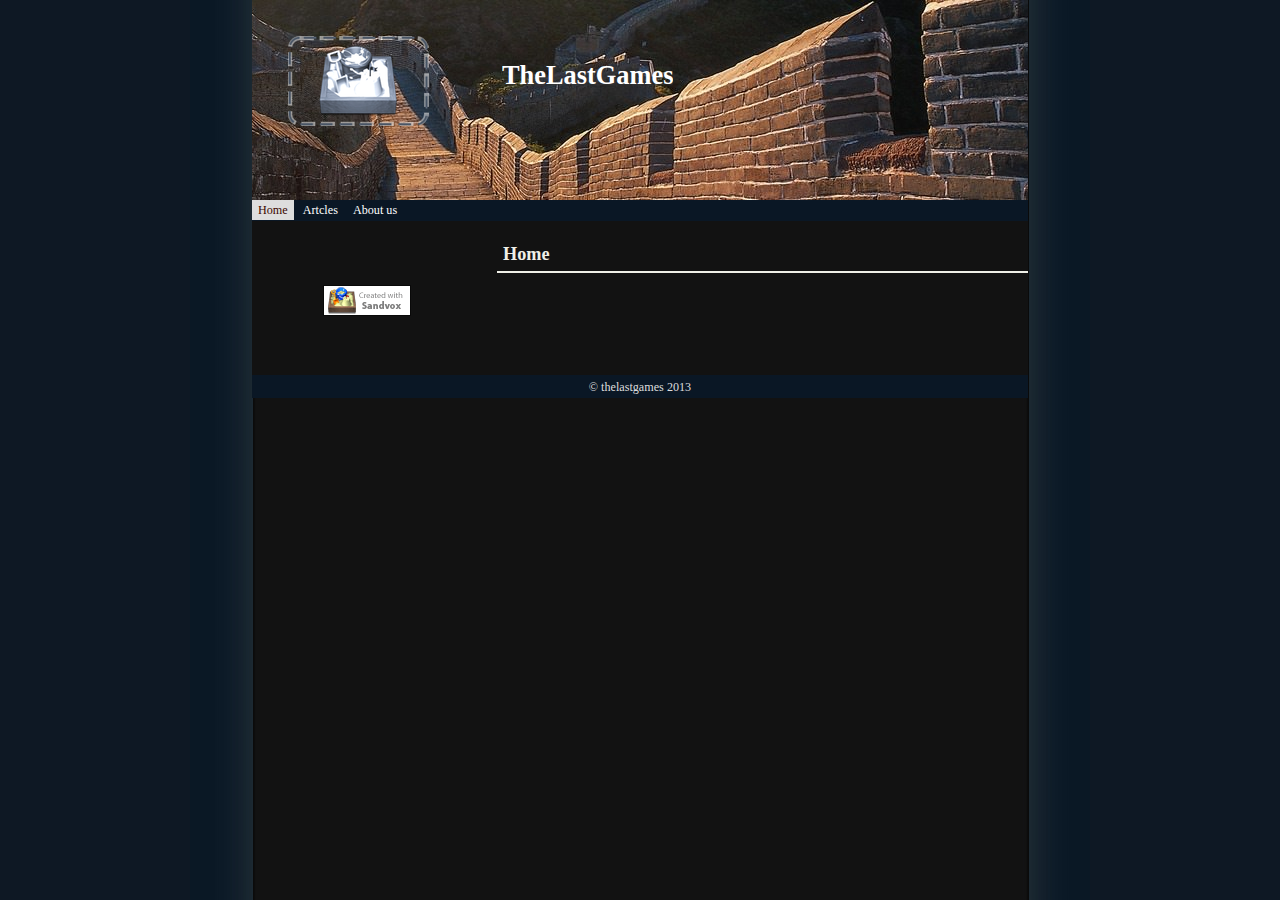
<file: TheLastGames.ssh/index.html>
<!DOCTYPE html>
<html xmlns="http://www.w3.org/1999/xhtml" xml:lang="en" lang="en">
	<head>
		<meta charset="utf-8" />
				<title>Home | TheLastGames</title>
		<meta name="robots" content="all" />
		<meta name="generator" content="Sandvox 2.8.3" />
		<meta name="viewport" content="width=777" />
		<meta http-equiv="X-UA-Compatible" content="IE=100" />
		<link rel="canonical" href="http://www.thelastgames.net/" />
		<link rel="stylesheet" type="text/css" href="sandvox_Wall/main.css" title="Wall" /><!--[if lt IE 6]>
		<link rel="stylesheet" type="text/css" href="sandvox_Wall/ie5win.css" /><![endif]-->
		<!--
		Photo credits for this website's design: <http://www.thelastgames.net/sandvox_Wall/Credits.rtf>
		Licensing for this website's design:     <http://www.thelastgames.net/sandvox_Wall/License.rtf>
		-->
		
	</head>
	<body class="sandvox has-page-title allow-sidebar no-custom-banner home-page IR" id="www_thelastgames_net" >
				<div id="page-container">
			<div id="page">
				<div id="page-top" class="has-logo has-title has-tagline">
					<div id="title">
						<span id="logo-container"><span id="logo" data-img-src="_Media/logoplaceholder_med.png" data-img-src-hr="_Media/logoplaceholder_med_hr.png" data-alt="" data-width="141" data-height="90" style="width:141px; height:90px;">
								<noscript><img src="_Media/logoplaceholder_med.png" alt="" width="141" height="90" /></noscript>
							</span>
						</span>
						<h1 class="title"><span class="in">TheLastGames</span></h1>
						<p id="tagline"><span class="in"><br /></span></p>
					</div><!-- title -->
					<div id="sitemenu-container">
						<div id="sitemenu">
							<h2 class="hidden">Site Navigation<a href="#page-content" rel="nofollow">[Skip]</a></h2>
							<div id="sitemenu-content">
								<ul>
									<li class="i1 o currentPage"><span class="in">Home</span></li>
									<li class="i2 e"><a href="artcles.html" title="Artcles"><span class="in">Artcles</span></a></li>
									<li class="i3 o last-item last"><a href="about-us.html" title="About us"><span class="in">About us</span></a></li>
								</ul>
							</div> <!-- /sitemenu-content -->
						</div> <!-- /sitemenu -->
					</div> <!-- sitemenu-container -->
				</div> <!-- page-top -->
				<div class="clear below-page-top"></div>
				<div id="page-content" class="">
					<div id="sidebar-container">
						<div id="sidebar">
							<div id="sidebar-top"></div>
							<div id="sidebar-content">
								<h3 class="hidden">Sidebar<a rel="nofollow" href="#main">[Skip]</a></h3>
								<div class="pagelet untitled i1 o">
									<div class="pagelet-body">
										<div>
											<!-- sandvox.PageCounterElement -->
											<div id="pc" style="text-align: center;" class="page_counter"></div>
											<!-- /sandvox.PageCounterElement -->
										</div>
									</div>
								</div>
								<div class="pagelet untitled i2 e last-item">
									<div class="pagelet-body">
										<div>
											<!-- sandvox.BadgeElement -->
											<div style="text-align:center; padding-top:30px; padding-bottom:30px;">
												<div class="sandvox_icon_white"><a href="http://www.sandvox.com/?utm_campaign=pointback&amp;utm_medium=banner&amp;utm_content=b1&amp;utm_source=cust_site" title="Learn about Sandvox - Build websites, photo albums, and blogs on the Mac"> Sandvox</a></div>
											</div>
											<!-- /sandvox.BadgeElement -->
										</div>
									</div>
								</div>
							</div> <!-- sidebar-content -->
							<div id="sidebar-bottom"></div>
						</div> <!-- sidebar -->
					</div> <!-- sidebar-container -->
					<div id="main">
						<div id="main-top"></div>
						<div id="main-content">
							<h2 class="title"><span class="in">Home</span></h2>
							<div class="article">
								<div class="article-content">
									<div class="RichTextElement">
										<div><p><br /></p></div>
									</div>
								</div> <!-- /article-content -->
								<div class="article-info">
								</div> <!-- /article-info -->
							</div> <!-- /article -->
						</div> <!-- main-content -->
						<div id="main-bottom"></div>
					</div> <!-- main -->
				</div> <!-- content -->
				<div class="clear below-content"></div>
				<div id="page-bottom">
					<div id="page-bottom-contents">
						<div>© thelastgames 2013</div>
						<div class="hidden"> <a rel="nofollow" href="#title">[Back To Top]</a></div>
					</div>
				</div> <!-- page-bottom -->
			</div> <!-- container -->
			<div id="extraDiv1"><span></span></div><div id="extraDiv2"><span></span></div><div id="extraDiv3"><span></span></div><div id="extraDiv4"><span></span></div><div id="extraDiv5"><span></span></div><div id="extraDiv6"><span></span></div>
		</div> <!-- specific body type -->
		<script src="//ajax.aspnetcdn.com/ajax/jQuery/jquery-1.9.1.min.js"></script>
		<script>
		if (typeof jQuery === 'undefined') document.write('<scr'+'ipt src="_Resources/jquery-1.9.1.min.js"></scr'+'ipt>');
		</script>
		<script charset="utf-8" src="http://service.karelia.com/ctr/count.js?u=http://www.thelastgames.net/"></script>
		<script>
		$(document).ready(function(){var e=window.devicePixelRatio&&window.devicePixelRatio>1?window.devicePixelRatio:1,n=window.innerWidth>window.innerHeight?screen.height:screen.width;$("span[data-img-src-hr]").each(function(){var s=$(this).width(),o=$(this).data("width"),u=$(this).data("height"),a=$(this).data("alt");t='<img src="',d=e>1&&o<2*s&&o<2*n;i=0,r=$(this)[0].attributes;if(d){t+=$(this).data("img-src-hr")}else{t+=$(this).data("img-src")}t+='"';if(a)t+=' alt="'+a+'"';if(o)t+=' width="'+o+'"';if(u)t+=' height="'+u+'"';for(l=r.length;i<l;i++){var f=r[i].name;if(!f.match(/(data-width|data-height|data-alt|data-img-src)/g)){t+=" "+f+'="'+r[i].value+'"'}}t+=" />";$(this).replaceWith($(t))})})
		var paragraph = document.createElement("p");
		var text = document.createTextNode(svxPageCount);
		paragraph.appendChild(text);
		document.getElementById("pc").appendChild(paragraph);
		</script><noscript>
		    <!-- tickle pagecounter by loading a small image -->
		    <p><img src="http://service.karelia.com/ctr/noscript.gif?u=http://www.thelastgames.net/" alt="" /></p>
		</noscript>
		
		
	</body>
</html>
</file>
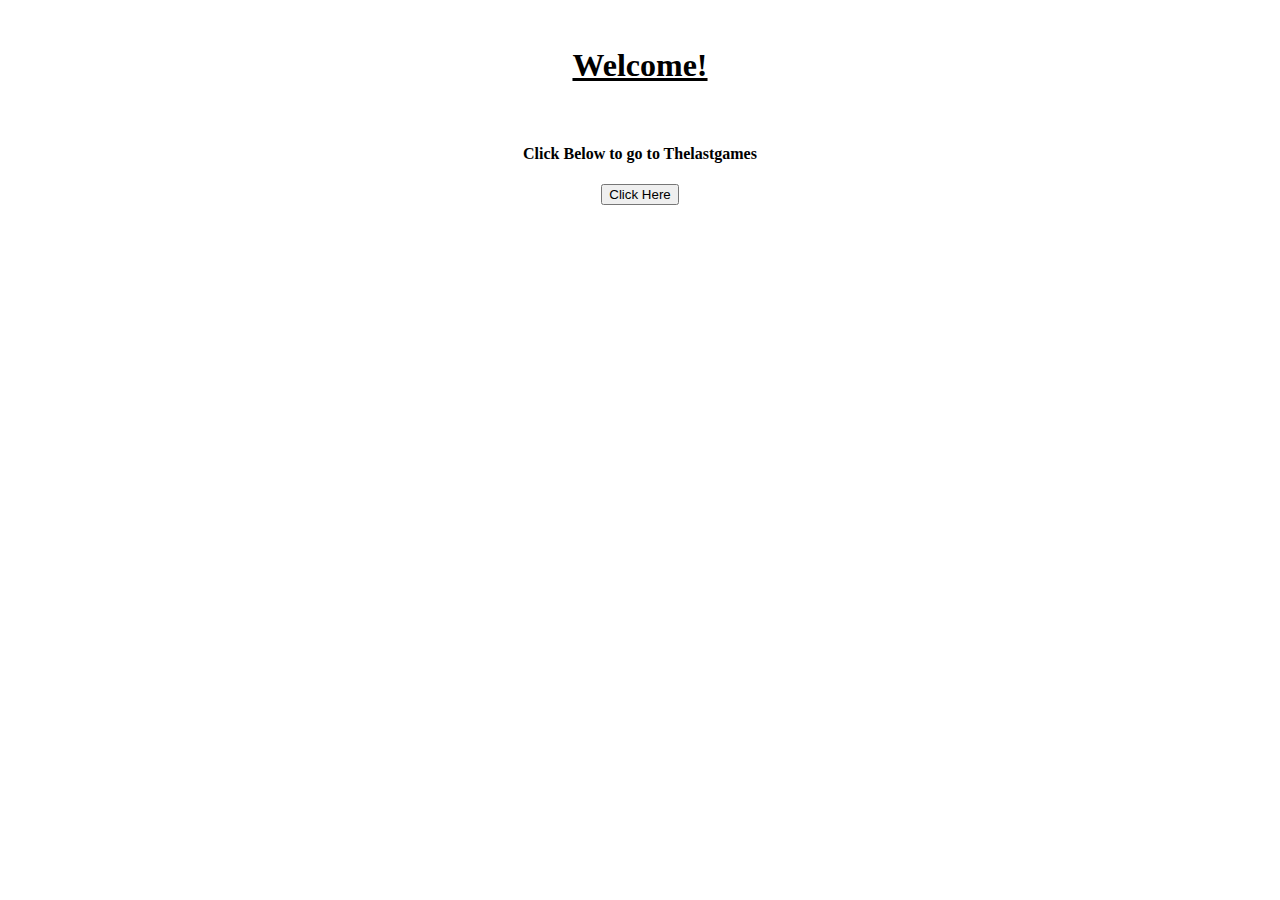
<file: homepage.html>
<html>
<header>
<title>
Thelastgames
</title>
</header>
<body>
<br>
<p>
<center>
<b><u><h1>Welcome!</h1></u></b>
</p>
<br>
<p>
<h4>Click Below to go to Thelastgames<h4>
</p>
<a href="http://thelastgames.webs.com"><input type="submit" name="submit" value="Click Here">
</p>
</body>
</html>
</file>
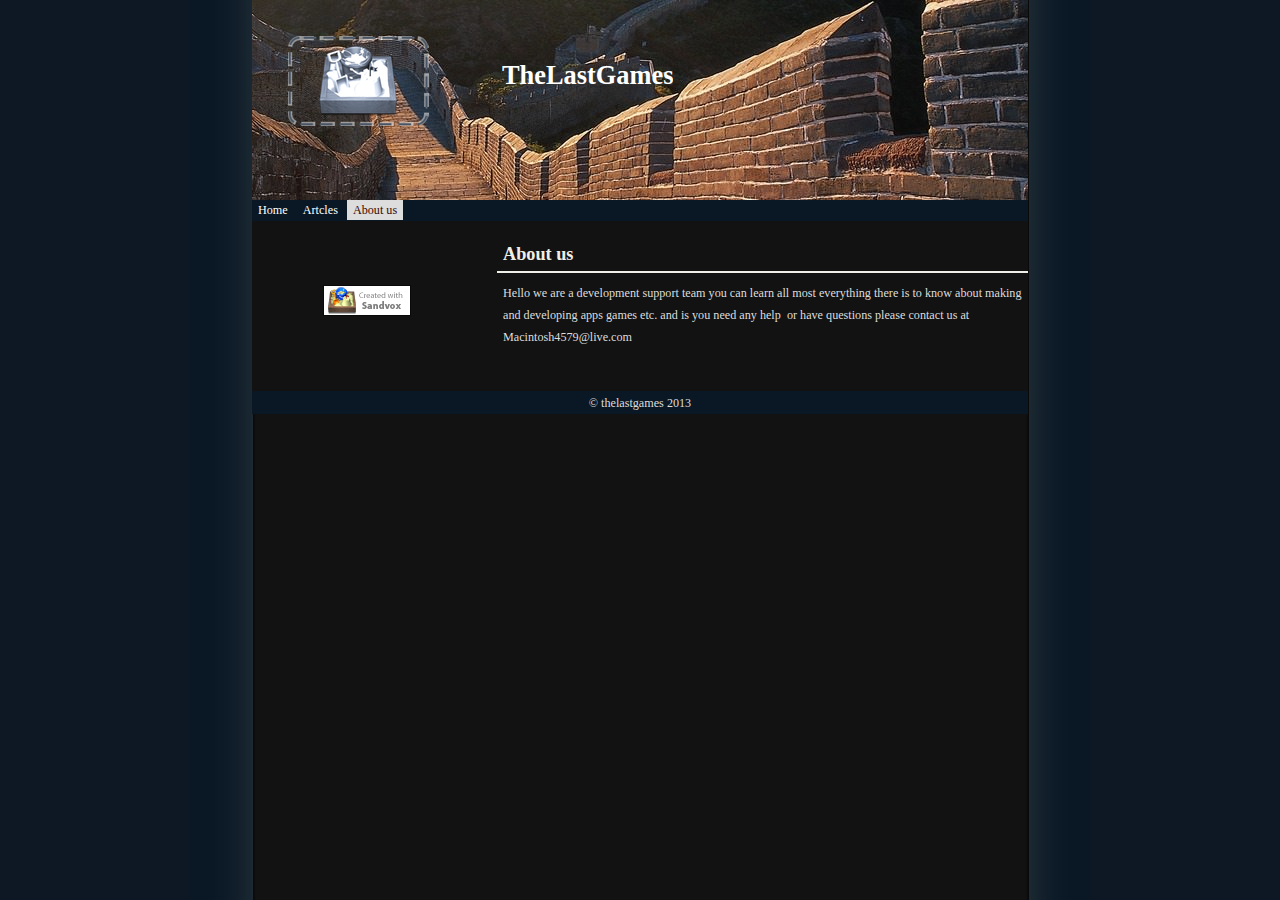
<file: TheLastGames.ssh/about-us.html>
<!DOCTYPE html>
<html xmlns="http://www.w3.org/1999/xhtml" xml:lang="en" lang="en">
	<head>
		<meta charset="utf-8" />
				<title>About us | TheLastGames</title>
		<meta name="robots" content="all" />
		<meta name="generator" content="Sandvox 2.8.3" />
		<meta name="viewport" content="width=777" />
		<meta http-equiv="X-UA-Compatible" content="IE=100" />
		<link rel="canonical" href="http://www.thelastgames.net/about-us.html" />
		<link rel="stylesheet" type="text/css" href="sandvox_Wall/main.css" title="Wall" /><!--[if lt IE 6]>
		<link rel="stylesheet" type="text/css" href="sandvox_Wall/ie5win.css" /><![endif]-->
		<!--
		Photo credits for this website's design: <http://www.thelastgames.net/sandvox_Wall/Credits.rtf>
		Licensing for this website's design:     <http://www.thelastgames.net/sandvox_Wall/License.rtf>
		-->
		
	</head>
	<body class="sandvox has-page-title allow-sidebar no-custom-banner no-navigation IR" id="www_thelastgames_net" >
				<div id="page-container">
			<div id="page">
				<div id="page-top" class="has-logo has-title has-tagline">
					<div id="title">
						<a href="./" class="imageLink"><span id="logo-container"><span id="logo" data-img-src="_Media/logoplaceholder_med.png" data-img-src-hr="_Media/logoplaceholder_med_hr.png" data-alt="" data-width="141" data-height="90" style="width:141px; height:90px;">
									<noscript><img src="_Media/logoplaceholder_med.png" alt="" width="141" height="90" /></noscript>
								</span>
							</span>
						</a>
						<h1 class="title in"><a href="./"><span class="in">TheLastGames</span></a></h1>
						<p id="tagline"><span class="in"><br /></span></p>
					</div><!-- title -->
					<div id="sitemenu-container">
						<div id="sitemenu">
							<h2 class="hidden">Site Navigation<a href="#page-content" rel="nofollow">[Skip]</a></h2>
							<div id="sitemenu-content">
								<ul>
									<li class="i1 o"><a href="./" title="Home"><span class="in">Home</span></a></li>
									<li class="i2 e"><a href="artcles.html" title="Artcles"><span class="in">Artcles</span></a></li>
									<li class="i3 o last-item last currentPage"><span class="in">About us</span></li>
								</ul>
							</div> <!-- /sitemenu-content -->
						</div> <!-- /sitemenu -->
					</div> <!-- sitemenu-container -->
				</div> <!-- page-top -->
				<div class="clear below-page-top"></div>
				<div id="page-content" class="no-navigation">
					<div id="sidebar-container">
						<div id="sidebar">
							<div id="sidebar-top"></div>
							<div id="sidebar-content">
								<h3 class="hidden">Sidebar<a rel="nofollow" href="#main">[Skip]</a></h3>
								<div class="pagelet untitled i1 o">
									<div class="pagelet-body">
										<div>
											<!-- sandvox.PageCounterElement -->
											<div id="pc" style="text-align: center;" class="page_counter"></div>
											<!-- /sandvox.PageCounterElement -->
										</div>
									</div>
								</div>
								<div class="pagelet untitled i2 e last-item">
									<div class="pagelet-body">
										<div>
											<!-- sandvox.BadgeElement -->
											<div style="text-align:center; padding-top:30px; padding-bottom:30px;">
												<div class="sandvox_icon_white"><a href="http://www.sandvox.com/?utm_campaign=pointback&amp;utm_medium=banner&amp;utm_content=b1&amp;utm_source=cust_site" title="Learn about Sandvox - Build websites, photo albums, and blogs on the Mac"> Sandvox</a></div>
											</div>
											<!-- /sandvox.BadgeElement -->
										</div>
									</div>
								</div>
							</div> <!-- sidebar-content -->
							<div id="sidebar-bottom"></div>
						</div> <!-- sidebar -->
					</div> <!-- sidebar-container -->
					<div id="main">
						<div id="main-top"></div>
						<div id="main-content">
							<h2 class="title"><span class="in">About us</span></h2>
							<div class="article">
								<div class="article-content">
									<div class="RichTextElement">
										<div><p>Hello we are a development support team you can learn all most everything there is to know about making and developing apps games etc. and is you need any help  or have questions please contact us at Macintosh4579@live.com  </p></div>
									</div>
								</div> <!-- /article-content -->
								<div class="article-info">
								</div> <!-- /article-info -->
							</div> <!-- /article -->
						</div> <!-- main-content -->
						<div id="main-bottom"></div>
					</div> <!-- main -->
				</div> <!-- content -->
				<div class="clear below-content"></div>
				<div id="page-bottom">
					<div id="page-bottom-contents">
						<div>© thelastgames 2013</div>
						<div class="hidden"> <a rel="nofollow" href="#title">[Back To Top]</a></div>
					</div>
				</div> <!-- page-bottom -->
			</div> <!-- container -->
			<div id="extraDiv1"><span></span></div><div id="extraDiv2"><span></span></div><div id="extraDiv3"><span></span></div><div id="extraDiv4"><span></span></div><div id="extraDiv5"><span></span></div><div id="extraDiv6"><span></span></div>
		</div> <!-- specific body type -->
		<script src="//ajax.aspnetcdn.com/ajax/jQuery/jquery-1.9.1.min.js"></script>
		<script>
		if (typeof jQuery === 'undefined') document.write('<scr'+'ipt src="_Resources/jquery-1.9.1.min.js"></scr'+'ipt>');
		</script>
		<script charset="utf-8" src="http://service.karelia.com/ctr/count.js?u=http://www.thelastgames.net/about-us.html"></script>
		<script>
		$(document).ready(function(){var e=window.devicePixelRatio&&window.devicePixelRatio>1?window.devicePixelRatio:1,n=window.innerWidth>window.innerHeight?screen.height:screen.width;$("span[data-img-src-hr]").each(function(){var s=$(this).width(),o=$(this).data("width"),u=$(this).data("height"),a=$(this).data("alt");t='<img src="',d=e>1&&o<2*s&&o<2*n;i=0,r=$(this)[0].attributes;if(d){t+=$(this).data("img-src-hr")}else{t+=$(this).data("img-src")}t+='"';if(a)t+=' alt="'+a+'"';if(o)t+=' width="'+o+'"';if(u)t+=' height="'+u+'"';for(l=r.length;i<l;i++){var f=r[i].name;if(!f.match(/(data-width|data-height|data-alt|data-img-src)/g)){t+=" "+f+'="'+r[i].value+'"'}}t+=" />";$(this).replaceWith($(t))})})
		var paragraph = document.createElement("p");
		var text = document.createTextNode(svxPageCount);
		paragraph.appendChild(text);
		document.getElementById("pc").appendChild(paragraph);
		</script><noscript>
		    <!-- tickle pagecounter by loading a small image -->
		    <p><img src="http://service.karelia.com/ctr/noscript.gif?u=http://www.thelastgames.net/about-us.html" alt="" /></p>
		</noscript>
		
		
	</body>
</html>
</file>
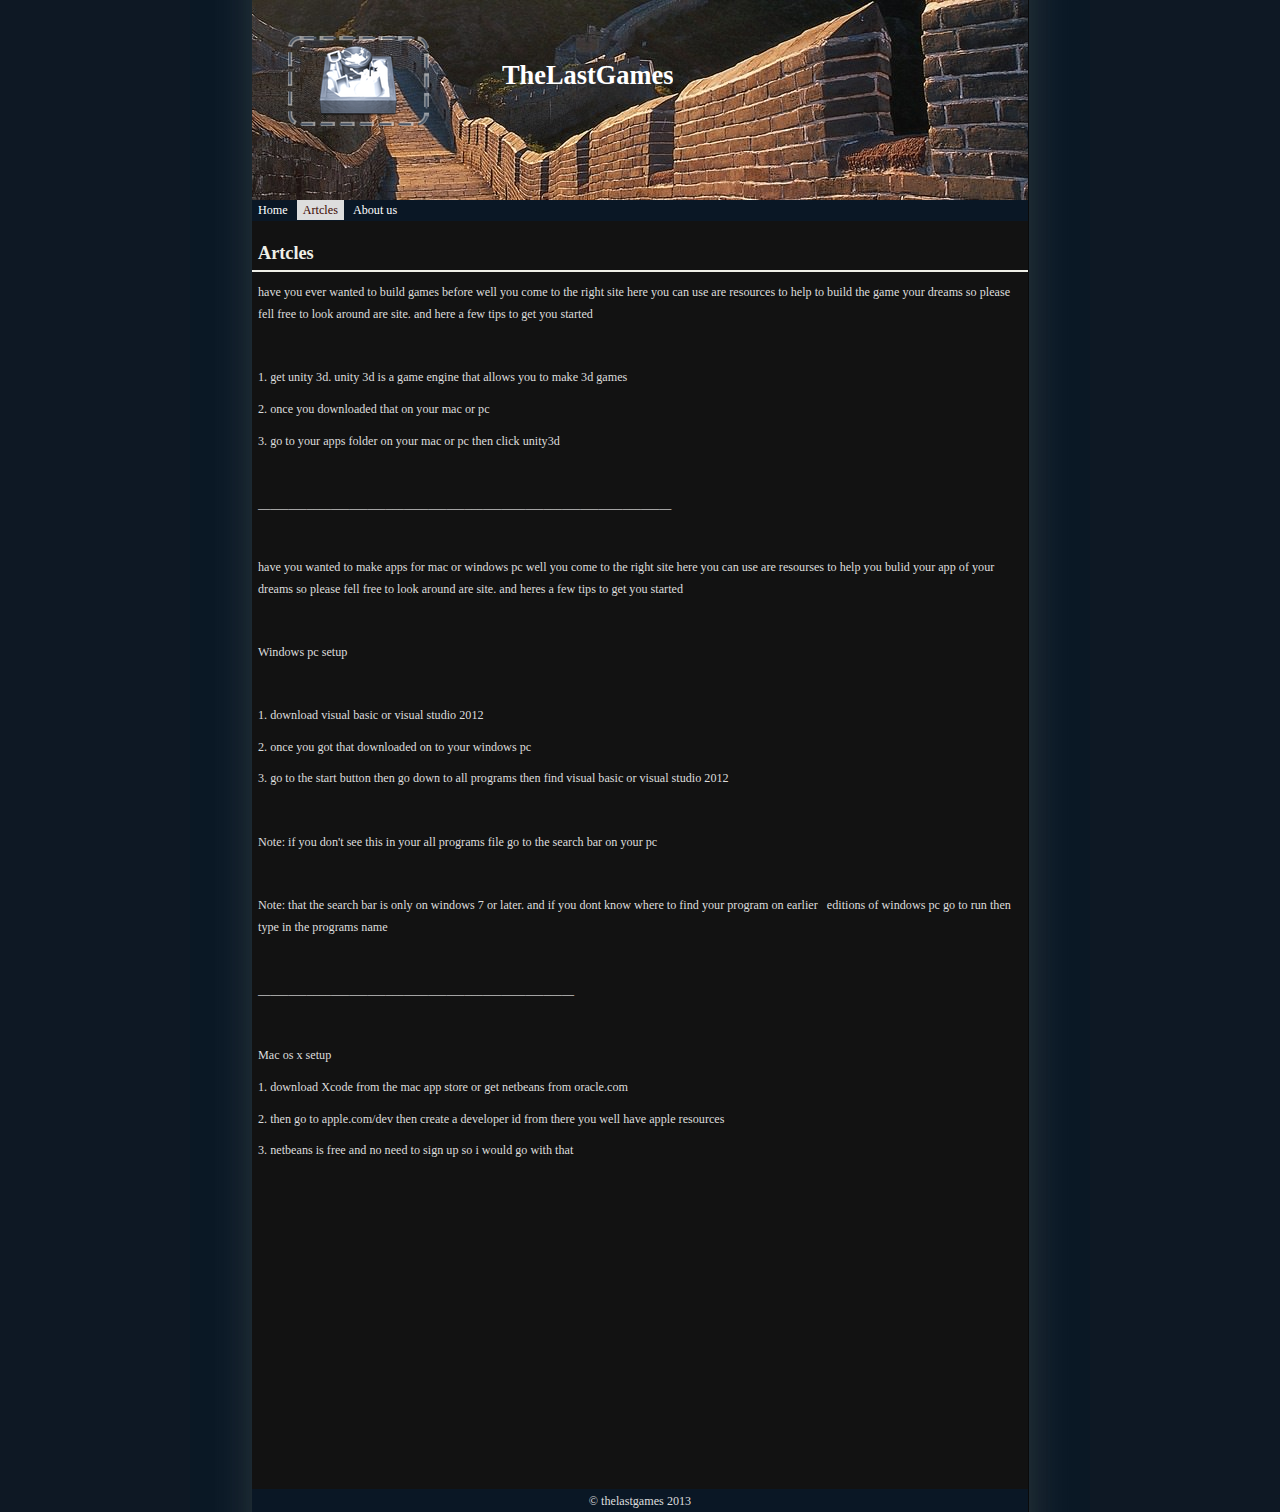
<file: TheLastGames.ssh/artcles.html>
<!DOCTYPE html>
<html xmlns="http://www.w3.org/1999/xhtml" xml:lang="en" lang="en">
	<head>
		<meta charset="utf-8" />
				<title>Artcles | TheLastGames</title>
		<meta name="robots" content="all" />
		<meta name="generator" content="Sandvox 2.8.3" />
		<meta name="viewport" content="width=777" />
		<meta http-equiv="X-UA-Compatible" content="IE=100" />
		<link rel="canonical" href="http://www.thelastgames.net/artcles.html" />
		<link rel="stylesheet" type="text/css" href="sandvox_Wall/main.css" title="Wall" /><!--[if lt IE 6]>
		<link rel="stylesheet" type="text/css" href="sandvox_Wall/ie5win.css" /><![endif]-->
		<!--
		Photo credits for this website's design: <http://www.thelastgames.net/sandvox_Wall/Credits.rtf>
		Licensing for this website's design:     <http://www.thelastgames.net/sandvox_Wall/License.rtf>
		-->
		
	</head>
	<body class="sandvox has-page-title no-sidebar no-custom-banner no-navigation IR" id="www_thelastgames_net" >
				<div id="page-container">
			<div id="page">
				<div id="page-top" class="has-logo has-title has-tagline">
					<div id="title">
						<a href="./" class="imageLink"><span id="logo-container"><span id="logo" data-img-src="_Media/logoplaceholder_med.png" data-img-src-hr="_Media/logoplaceholder_med_hr.png" data-alt="" data-width="141" data-height="90" style="width:141px; height:90px;">
									<noscript><img src="_Media/logoplaceholder_med.png" alt="" width="141" height="90" /></noscript>
								</span>
							</span>
						</a>
						<h1 class="title in"><a href="./"><span class="in">TheLastGames</span></a></h1>
						<p id="tagline"><span class="in"><br /></span></p>
					</div><!-- title -->
					<div id="sitemenu-container">
						<div id="sitemenu">
							<h2 class="hidden">Site Navigation<a href="#page-content" rel="nofollow">[Skip]</a></h2>
							<div id="sitemenu-content">
								<ul>
									<li class="i1 o"><a href="./" title="Home"><span class="in">Home</span></a></li>
									<li class="i2 e currentPage"><span class="in">Artcles</span></li>
									<li class="i3 o last-item last"><a href="about-us.html" title="About us"><span class="in">About us</span></a></li>
								</ul>
							</div> <!-- /sitemenu-content -->
						</div> <!-- /sitemenu -->
					</div> <!-- sitemenu-container -->
				</div> <!-- page-top -->
				<div class="clear below-page-top"></div>
				<div id="page-content" class="no-navigation">
					<div id="main">
						<div id="main-top"></div>
						<div id="main-content">
							<h2 class="title"><span class="in">Artcles</span></h2>
							<div class="article">
								<div class="article-content">
									<div class="RichTextElement">
										<div><p>have you ever wanted to build games before well you come to the right site here you can use are resources to help to build the game your dreams so please fell free to look around are site. and here a few tips to get you started</p><p><br /></p><p>1. get unity 3d. unity 3d is a game engine that allows you to make 3d games  </p><p>2. once you downloaded that on your mac or pc </p><p>3. go to your apps folder on your mac or pc then click unity3d  </p><p><br /></p><p>____________________________________________________________________</p><p><br /></p><p>have you wanted to make apps for mac or windows pc well you come to the right site here you can use are resourses to help you bulid your app of your dreams so please fell free to look around are site. and heres a few tips to get you started </p><p><br /></p><p>Windows pc setup</p><p><br /></p><p>1. download visual basic or visual studio 2012</p><p>2. once you got that downloaded on to your windows pc </p><p>3. go to the start button then go down to all programs then find visual basic or visual studio 2012</p><p><br /></p><p>Note: if you don't see this in your all programs file go to the search bar on your pc </p><p><br /></p><p>Note: that the search bar is only on windows 7 or later. and if you dont know where to find your program on earlier   editions of windows pc go to run then type in the programs name</p><p><br /></p><p>____________________________________________________<br /><br /><br />Mac os x setup</p><p>1. download Xcode from the mac app store or get netbeans from oracle.com</p><p>2. then go to apple.com/dev then create a developer id from there you well have apple resources </p><p>3. netbeans is free and no need to sign up so i would go with that</p><p><br /></p><p><br /></p><p><br /></p><p><br /></p><p><br /></p><p><br /></p><p><br /></p><p><br /></p><br /></div>
									</div>
								</div> <!-- /article-content -->
								<div class="article-info">
								</div> <!-- /article-info -->
							</div> <!-- /article -->
						</div> <!-- main-content -->
						<div id="main-bottom"></div>
					</div> <!-- main -->
				</div> <!-- content -->
				<div class="clear below-content"></div>
				<div id="page-bottom">
					<div id="page-bottom-contents">
						<div>© thelastgames 2013</div>
						<div class="hidden"> <a rel="nofollow" href="#title">[Back To Top]</a></div>
					</div>
				</div> <!-- page-bottom -->
			</div> <!-- container -->
			<div id="extraDiv1"><span></span></div><div id="extraDiv2"><span></span></div><div id="extraDiv3"><span></span></div><div id="extraDiv4"><span></span></div><div id="extraDiv5"><span></span></div><div id="extraDiv6"><span></span></div>
		</div> <!-- specific body type -->
		<script src="//ajax.aspnetcdn.com/ajax/jQuery/jquery-1.9.1.min.js"></script>
		<script>
		if (typeof jQuery === 'undefined') document.write('<scr'+'ipt src="_Resources/jquery-1.9.1.min.js"></scr'+'ipt>');
		</script>
		
		<script>
		$(document).ready(function(){var e=window.devicePixelRatio&&window.devicePixelRatio>1?window.devicePixelRatio:1,n=window.innerWidth>window.innerHeight?screen.height:screen.width;$("span[data-img-src-hr]").each(function(){var s=$(this).width(),o=$(this).data("width"),u=$(this).data("height"),a=$(this).data("alt");t='<img src="',d=e>1&&o<2*s&&o<2*n;i=0,r=$(this)[0].attributes;if(d){t+=$(this).data("img-src-hr")}else{t+=$(this).data("img-src")}t+='"';if(a)t+=' alt="'+a+'"';if(o)t+=' width="'+o+'"';if(u)t+=' height="'+u+'"';for(l=r.length;i<l;i++){var f=r[i].name;if(!f.match(/(data-width|data-height|data-alt|data-img-src)/g)){t+=" "+f+'="'+r[i].value+'"'}}t+=" />";$(this).replaceWith($(t))})})
		</script>
		
	</body>
</html>
</file>
<file: TheLastGames.ssh/sandvox_Wall/main.css>
@charset "UTF-8";

/* 
   css Copyright © 2005-2012 Karelia Software. All rights reserved.
   css released under Creative Commons License  - http://creativecommons.org/licenses/by-sa/2.5/ 
   All associated graphics belong to their respective owners and are licensed separately. 
*/

/* IE7 hacks */

*:first-child+html .gridItem img {
	position:relative;
	top:0px;
}

*:first-child+html .gridItem h3 {
	position:relative;
	top:0px;
}

/* Navigation arrows */
div.text-navigation { text-align:center; margin-bottom:1em;}
div.text-navigation div { display:inline; margin:0px 0.5em; }
.collection-navigation .disabled-navigation { text-indent:-5000px; }

/* 2.0 wrap compatibility. 2.0-compatible designs can further adjust these if they need */
.wide { display:block; }

.narrow.left {   /* Some designs won't respect without !important */
    float:left!important;
    clear:left!important;
}
.narrow.right {
    float:right!important;
    clear:right!important;
}

.wide.left .graphic, img.wide.left { margin-left:0px; margin-right:auto; }
.wide.center .graphic, img.wide.center { margin-left:auto; margin-right:auto; }
.wide.right .graphic, img.wide.right { margin-left:auto; margin-right:0px; }

.ImageElement.left, .AudioElement.left { text-align:left; }
.ImageElement.center, .AudioElement.center { text-align:center; }
.ImageElement.right, .AudioElement.right { text-align:right; }

/* Captions should align themselves with the graphic */
.graphic-container.left .caption { text-align:left; }
.graphic-container.center .caption { text-align:center; }
.graphic-container.right .caption { text-align:right; }

/* Inline iframes need to display as a block to layout right */
.graphic iframe { display:block; }

/* Pagelet photo grids should be generally be auto width (some 1.x designs hardcoded an exact width) */
.pagelet .photogrid-index { width:auto; }

/* For content like amazon which forces white background. Design SHOULD set color for A tag and text color. */
.whiteBackground
{
	background-color:white;
}

.article-info
{
	margin-bottom:1em;
}
 
/* Firefox reduce dotted lines on links */
.photo-navigation a:focus, .replaced a:focus {overflow:hidden;}

/* Disqus correction to prevent overflow scroll bars in some designs */
#dsq-content { overflow:hidden; }
#dsq-content .dsq-auth-header { width: auto!important; }
#dsq-content .dsq-by { margin: 4px 6px 0px 0px; }
#dsq-content .dsq-by a, #dsq-content .dsq-by a:hover { border: 0px none; }
#dsq-content h3 { margin:0px; }

/* Site menus. Don't wrap the top level items, and wrap sub-menu items normaly. */
#sitemenu-content ul li {white-space: nowrap}
* html #sitemenu-content ul li {white-space: normal}
*:first-child+html #sitemenu-content ul li {white-space: normal}
#sitemenu-content ul ul li {white-space: normal}
#sitemenu-content span.in { position: relative; }

body { word-wrap:break-word; }

/* Make sure scaled-down images look good in IE */
img { -ms-interpolation-mode: bicubic; }

.sandvox_icon_white { text-indent:-9999px; background:url(../_Resources/sandvox_icon_white.png) no-repeat; margin:auto !important; width:88px; height:31px; }

@media only screen and (-webkit-min-device-pixel-ratio: 1.5), only screen and (min--moz-device-pixel-ratio: 1.5), only screen and (min-resolution: 240dpi) { .sandvox_icon_white { background:url(../_Resources/sandvox_icon_white@2x.png) no-repeat; -moz-background-size:88px 31px; -o-background-size:88px 31px; -webkit-background-size:88px 31px; background-size:88px 31px; } }

/* 
   css Copyright © 2007-2012 Karelia Software. All rights reserved.
   css released under Creative Commons License 
        - http://creativecommons.org/licenses/by-sa/2.5/ 
   All associated graphics belong to their respective owners 
        and are licensed separately. 
*/


/*
GLOBAL

Try to define style properties as globally as possible. E.g. the basic font setting should be right there for the body element
*/

* { 
	margin:0px;
	padding:0px;
}

body {
	font-family: Georgia, Palatino, Times,serif;
	font-size: 76%; /* as recommended in CSS guide */
	background:#0e1824 url(body-background.jpeg) center repeat-y;
	color:#ddd;
	line-height:1.6;
}

img {
	border:0px #000 none;
}

a {
	color: #eee;
}

a:visited {
	color: #ddd;
}

a:hover, a:active {
	color: #bbb;
}


h5, h6 {
	font-size: 100%;
}


#page {
	width:776px;
	margin:0px auto;
	background: #121212;
}

#title {
	color: #fff;
	overflow: hidden;
	height:200px;
	background: url(default-header.jpeg) center top no-repeat;
	position:relative;

}

#title h1 {
	position: absolute;
	top: 60px;
	left: 250px;
	font-size: 217% !important;
	text-shadow: #333 2px 1px 2px;
	height:90px;
	overflow:hidden;
	line-height:30px;
}

#title h1 a {
	text-decoration:none;
}

#title h1 a:hover {
	text-decoration:underline;
}

#title p {
	margin-left: 250px;
	font-size:120%;
	text-shadow: #333 1px 1px 2px;
	height:56px;
	overflow:hidden;
	line-height:18px;
}

#title h1 a {
	color:inherit;
} 

#logo-container {
	float: left;
	margin: 36px 12px 0px 36px;
}


ul, ol {
	padding-left:2.5em;
}

ul {
	list-style-type:square;
}

dd {
	margin-left: 2.5em;
}


/*
SITEMENU
*/

#sitemenu-content {
	clear:left;
}

#sitemenu-content ul {
	margin:0px 0px 16px 0px;
	padding:1px 6px 1px 0px;
	list-style:none;
	text-align:left;
	background:#0a1725 ;
}

#sitemenu-content ul li {
	display:inline;
	margin:0px;
}

#sitemenu-content span.in {
	padding:3px 6px;
}

#sitemenu-content a,
#sitemenu-content ul li ul li a:hover {
	text-decoration: none;
}

#sitemenu-content a .in {
	color: #fff;
}

#sitemenu-content .currentPage li .in {
	background: transparent;
	color: #ddd;
}

#sitemenu-content .currentPage .in, 
#sitemenu-content .currentParent > a > .in,  
#sitemenu-content .currentParent > .in,
#sitemenu-content a:hover .in,
#sitemenu-content .selected .in {
	background: #ddd;
	color:#3b0700;
}

#sitemenu-content a:hover .in,
#sitemenu-content .selected .in {
	text-decoration: underline;
}

#sitemenu-content ul li ul {
	background: #0a1725;
	margin-top: -2px;
}

#sitemenu-content ul li ul a {
	padding: 0;
}

#sitemenu-content ul li ul li .submenu-indicator {
	top: 10px;
}
#sitemenu-content ul li ul li span.in{
	border-bottom:solid 1px #ddd !important;
}

/* 
MAIN PART 
*/

#main, #sidebar {
	line-height:1.8;
}

#main-content {
	float: right;
	width: 100%;
}

.article, #index, .no-callouts {
	margin-bottom:1em;
	padding:10px 6px 6px 6px;
}


#index .article {
	margin:0px;
	border:0px none;
	background:transparent;
	padding:0px;
	clear:right;
}

.article p {
	margin-bottom: 0.8em;
}

.article-info {
	clear:right;
}

.timestamp {
	text-align:right;
	padding-right:6px;
}

#main h2 {
	color:#efefe7;
	padding:0px 6px;
	border-width: 0px 0px 2px 0px;
	border-color: #efefe7;
	border-style: solid;
}

/*
SIDEBAR & CALLOUTS
*/
body.allow-sidebar #main {
	margin-left:245px;
	padding-top:1px;
}

#sidebar {
	margin-top:1px;
	width:230px;
	float:left;
}

.pagelet {
	margin-bottom:15px;
	padding:0px 0px 2px 0px;
	overflow:hidden;
}

.pagelet h4 {
	margin:4px 0px 4px 0px;
	color:#efefe7;
	padding:1px 6px;
	border-color: #eee;
	border-style: solid;
	border-width: 0px 0px 1px 0px;
}

.pagelet.bordered {
	background:#222;
}

.pagelet.bordered h4 {
}

.pagelet div {
	margin:0px 3px;
}

.pagelet .slider-index div {
	margin:0;
}

.pagelet .slider-index .nivo-dots,
.pagelet .slider-index .nivo-numbers {
	margin-bottom: 30px;
}

.pagelet p {
	margin-bottom: 0.8em;
}


.callout {
	width:230px;
	float:right;
	margin: 0px 0px 0px 10px ;
}

.callout .pagelet.bordered {
	margin-left:-1px;
}

.blockquote-container>.pagelet-body, .blockquote-container>.graphic {
	position: relative;
	background: -30px 0px no-repeat;
	background-image: url(QuotationMarks-Wall.png);
}

.blockquote-container .pagelet-body:after, .blockquote-container .graphic:after {
	display: block;
	position: absolute;
	height: 70px;
	width: 70px;
	bottom: 0px;
	right: 0px;
	content: "";
	background: transparent 45px 50px no-repeat;
	background-image: url(QuotationMarks-Wall.png);
} 

.blockquote-container blockquote {
	margin: 0px 15px 5px 15px;
	padding-left: 10px;
	z-index: 100;
	position: relative;
	font-style: italic;
}


/* 
PHOTO GRID PAGE
*/

.photogrid-index {
    text-align: center;
    margin: auto;
    overflow: hidden; /* for IE 5 Mac */
}

/* IE 6 Hack */
/* Hides from IE5-mac \*/
* html .photogrid-index {
	height:1%; /* for IE 5, 6 Win */
	margin-left:-8px;
}
/* End hide from IE5-mac */

.photogrid-index a {
	text-decoration:none;
	padding:1px 3px;
}
.photogrid-index h3 a:hover {
	text-decoration:underline;
}

.gridItem {
    float: left;
    position:relative;
    width:142px;
    height:180px;	/* room for caption */
	margin:5px;
    padding-top: 10px;
    color:inherit;
    overflow: hidden;
}

body.allow-sidebar .gridItem {
	width: 160px;
}
.gridItem h3 a{ color:#FFF;}

.gridItem h3 {
    font-weight: normal;
    font-size: 100%;
    line-height: 130%;
    color: #3b0700;
    margin: 4px 7px 0px 5px;
	padding: 0px 2px;
    position:absolute;
	top: 140px; /* needs to leave 38px from the bottom of the gridItem */
	width: 128px;
	color: #ddd;
}

body.allow-sidebar .gridItem h3 {
	width:136px;
	margin: 4px 11px 0px 11px; 
}

.gridItem img {
    border: 1px solid #eee;
    margin: auto;
    display:block;
    position: absolute;
    top: 0;
    bottom: 40px;
    right: 0;
    left: 0;
}

* html .gridItem img {
	position:relative;
}

#sidebar .photogrid-index{
	width:auto;
	margin-left:28px;
}

/*
PHOTO NAVIGATION
*/

.photo-navigation {
	position:relative;
    height: 21px;
    width:200px;
    margin:8px auto 8px auto;
}

.photo-navigation div {
	width:34px;
	height:21px;
	position: absolute;
    text-indent: -5000em;
}

.photo-navigation a {
	border-bottom:none;
	display:block;
	width:100%;
	height:100%;
}

#previous-photo	{
    background: url(photo-prev-off.gif)		no-repeat;
    left: 42px;
}
#previous-photo a {
    background: url(photo-prev.gif)		no-repeat;
}

#next-photo {
    background: url(photo-next-off.gif)		no-repeat;
    left: 124px; 
}
#next-photo a {
    background: url(photo-next.gif)		no-repeat;
}

#photo-list {
    background: url(photo-list-off.gif)		no-repeat;
    left: 83px;
}
#photo-list a {
    background: url(photo-list.gif)		no-repeat;
}

.text-navigation #previous-photo, .text-navigation #next-photo, .text-navigation  #photo-list, .text-navigation a, .text-navigation a:hover{
	background:none!important;
	font-weight:bold;
}

.image-controls a {
	border-bottom:none !important;
}

/* IE 6 Hack */
/* Hides from IE5-mac \*/
* html .gridItem img {
	position: relative;
	top:0px;
}

* html .gridItem h3 {
	position: relative;
	top: 0px;
}
/* End hide from IE5-mac */


.collection-navigation {
	margin-top: 6px;
}

.collection-navigation a {
	text-decoration: none;
}


/* 
PAGE BOTTOM
*/
#page-bottom {
	margin-top:12px;
	padding:4px 12px 2px 12px;
	line-height:1.4em;
	background: #0a1725;
	text-align: center;	
}

#page-bottom a {
	color: #ebe8e5;
}

/*
OTHER
*/
.article-thumbnail {
	float:left;
	margin: 5px 10px 5px 0;
	clear:left;
}






/* 
SANDVOX INTERNALS
	
these should be present in every style sheeto ensure that certain classes used by Sandvox to hide and clear elements are respected.
Don't change them unless you have very good reason to do so.
*/

.clear {clear: both; height: 0;}
#main .clear {clear:right;}
.hidden {display:none;}
.narrow {float: right; margin:5px 0 5px 10px;}
img.wide {display: block;}
.ImageElement, .VideoElement { text-align:center;}
.narrow.left{
	margin:5px 10px 5px 0;
}
.narrow.right{
	margin:5px 0 5px 10px;
}
.whiteBackground p, .whiteBackground p a
{
	color:#000;
}
.no-page-title .photo-navigation {margin-top:41px;}

@media only screen and (-webkit-min-device-pixel-ratio: 1.5), only screen and (min--moz-device-pixel-ratio: 1.5), only screen and (min-resolution: 240dpi) {
#title {
 -webkit-background-size: 800px 200px;
    -moz-background-size: 800px 200px;
      -o-background-size: 800px 200px;
         background-size: 800px 200px;
background-image: url(default-header@2x.jpeg);
}

}

.callout-container, .graphic-container { clear:right; }
</file>
<file: TheLastGames.ssh/sandvox_Wall/ie5win.css>
body {
	background-position: -63px 0px!important;
}
</file>
